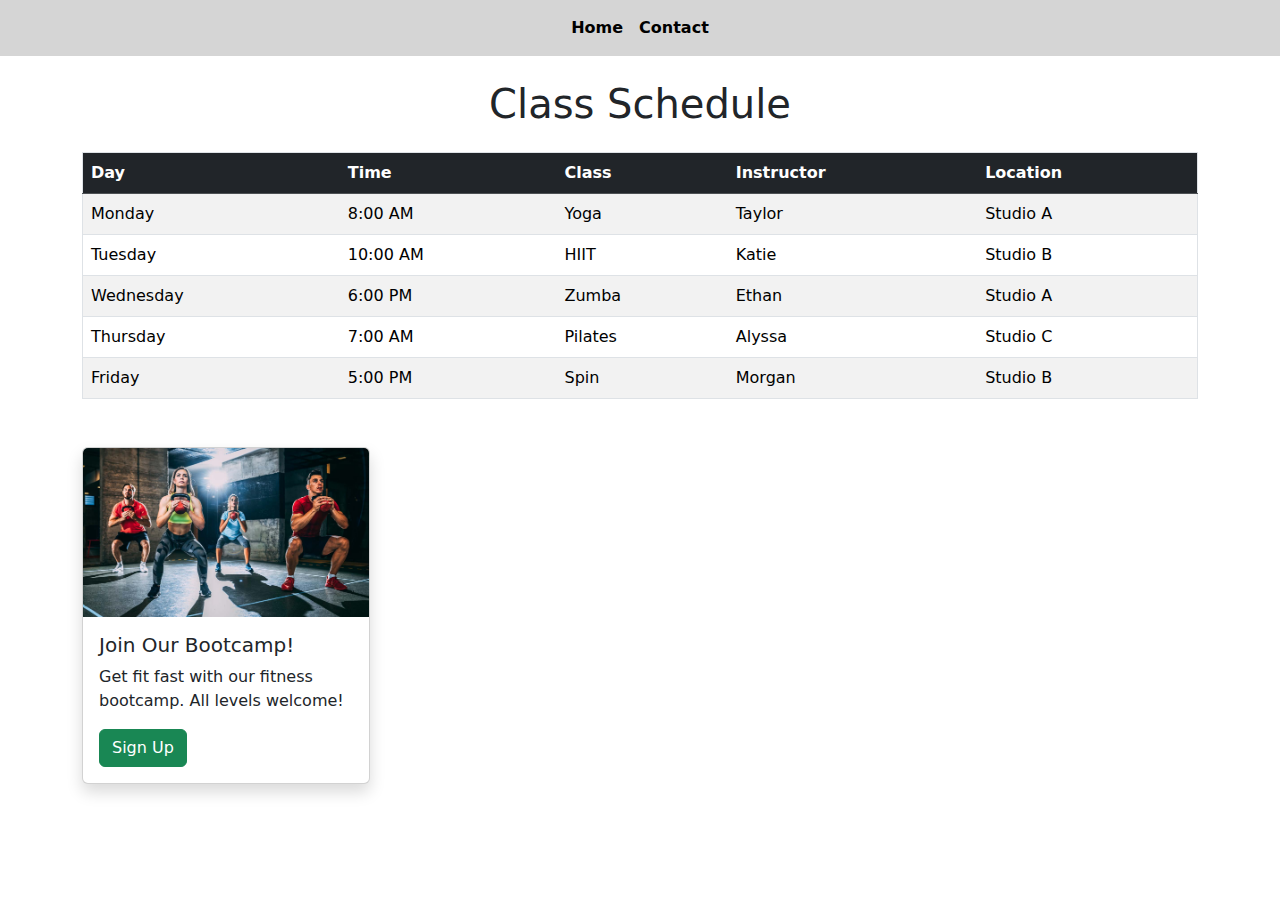
<file: index.html>
<!DOCTYPE html>
<html lang="en">
<head>
  <meta charset="UTF-8"/>
  <meta name="viewport" content="width=device-width, initial-scale=1.0"/>
  <title>Fit for Fun Fitness Club</title>
  <link href="https://cdn.jsdelivr.net/npm/bootstrap@5.3.3/dist/css/bootstrap.min.css" rel="stylesheet">
  <link rel="stylesheet" href="styles.css">
</head>
<body>
  <nav class="nav-container">
    <a href="index.html">Home</a>
    <a href="contactus.html">Contact</a>
  </nav>

  <div class="container mt-4">
    <h1 class="text-center mb-4">Class Schedule</h1>

    <table class="table table-striped border">
      <thead class="table-dark">
        <tr>
          <th>Day</th>
          <th>Time</th>
          <th>Class</th>
          <th>Instructor</th>
          <th>Location</th>
        </tr>
      </thead>
      <tbody>
        <tr><td>Monday</td><td>8:00 AM</td><td>Yoga</td><td>Taylor</td><td>Studio A</td></tr>
        <tr><td>Tuesday</td><td>10:00 AM</td><td>HIIT</td><td>Katie</td><td>Studio B</td></tr>
        <tr><td>Wednesday</td><td>6:00 PM</td><td>Zumba</td><td>Ethan</td><td>Studio A</td></tr>
        <tr><td>Thursday</td><td>7:00 AM</td><td>Pilates</td><td>Alyssa</td><td>Studio C</td></tr>
        <tr><td>Friday</td><td>5:00 PM</td><td>Spin</td><td>Morgan</td><td>Studio B</td></tr>
      </tbody>
    </table>

    <div class="card shadow mt-5" style="width: 18rem;">
      <img src="photos/photo1.jpg" class="card-img-top" alt="Fitness Image">
      <div class="card-body">
        <h5 class="card-title">Join Our Bootcamp!</h5>
        <p class="card-text">Get fit fast with our fitness bootcamp. All levels welcome!</p>
        <a href="#" class="btn btn-success">Sign Up</a>
      </div>
    </div>
  </div>
</body>
</html>
</file>
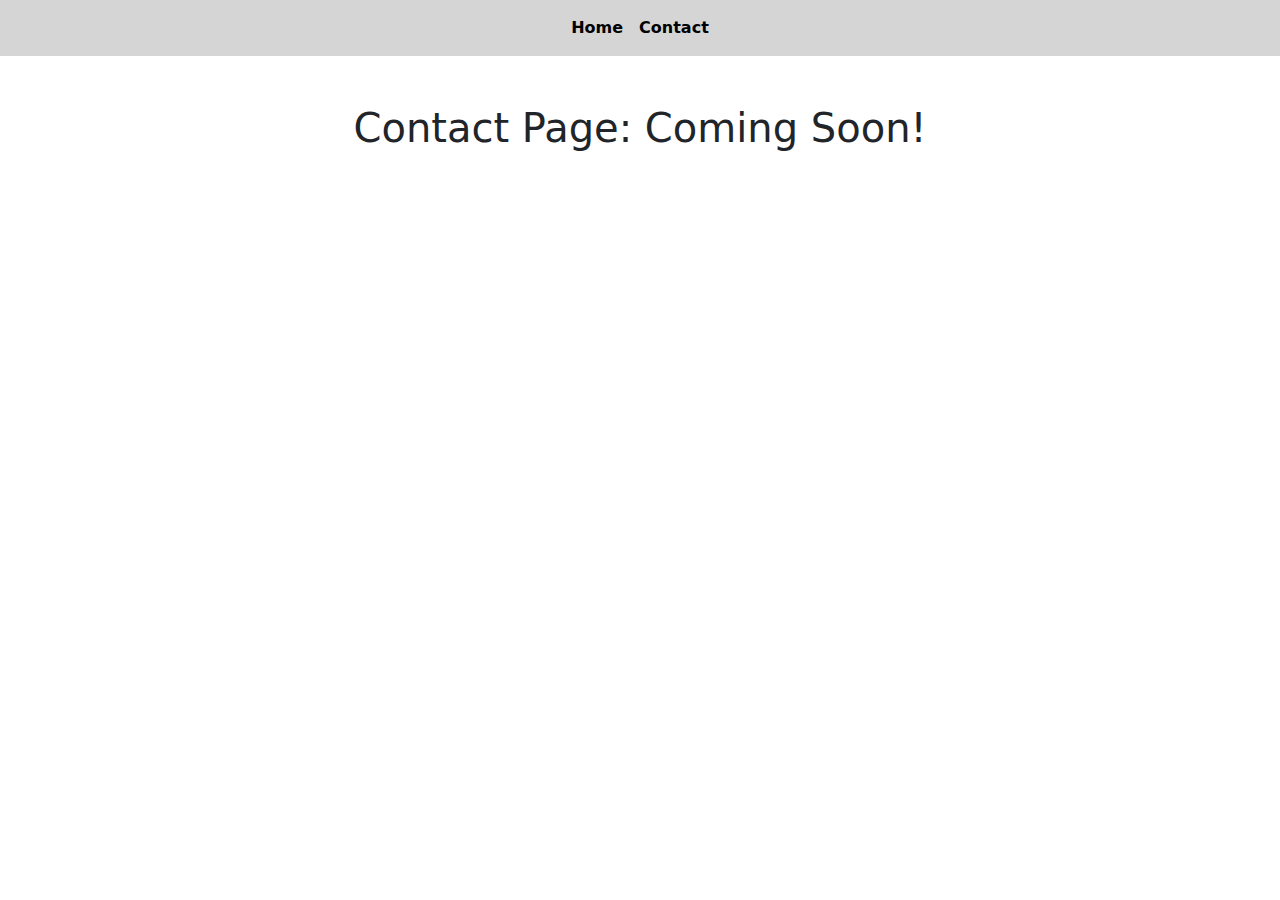
<file: contactus.html>
<!DOCTYPE html>
<html lang="en">
<head>
  <meta charset="UTF-8"/>
  <meta name="viewport" content="width=device-width, initial-scale=1.0"/>
  <title>Fit for Fun</title>
  <link href="https://cdn.jsdelivr.net/npm/bootstrap@5.3.3/dist/css/bootstrap.min.css" rel="stylesheet">
  <link rel="stylesheet" href="styles.css">
</head>
<body>
  <nav class="nav-container">
    <a href="index.html">Home</a>
    <a href="contactus.html">Contact</a>
  </nav>

  <div class="container mt-5 text-center">
    <h1>Contact Page: Coming Soon!</h1>
  </div>
</body>
</html>
</file>
<file: styles.css>
.nav-container {
    align-items: center;
    background-color: #d5d5d5;
    display: flex;
    flex-direction: column;
    gap: 1rem;
    padding: 1rem;
}

.nav-container a {
    color: #000000;
    font-weight: bold;
    text-decoration: none;
}

@media (min-width: 768px) {
    .nav-container {
        flex-direction: row;
        justify-content: center;
    }
}
</file>
